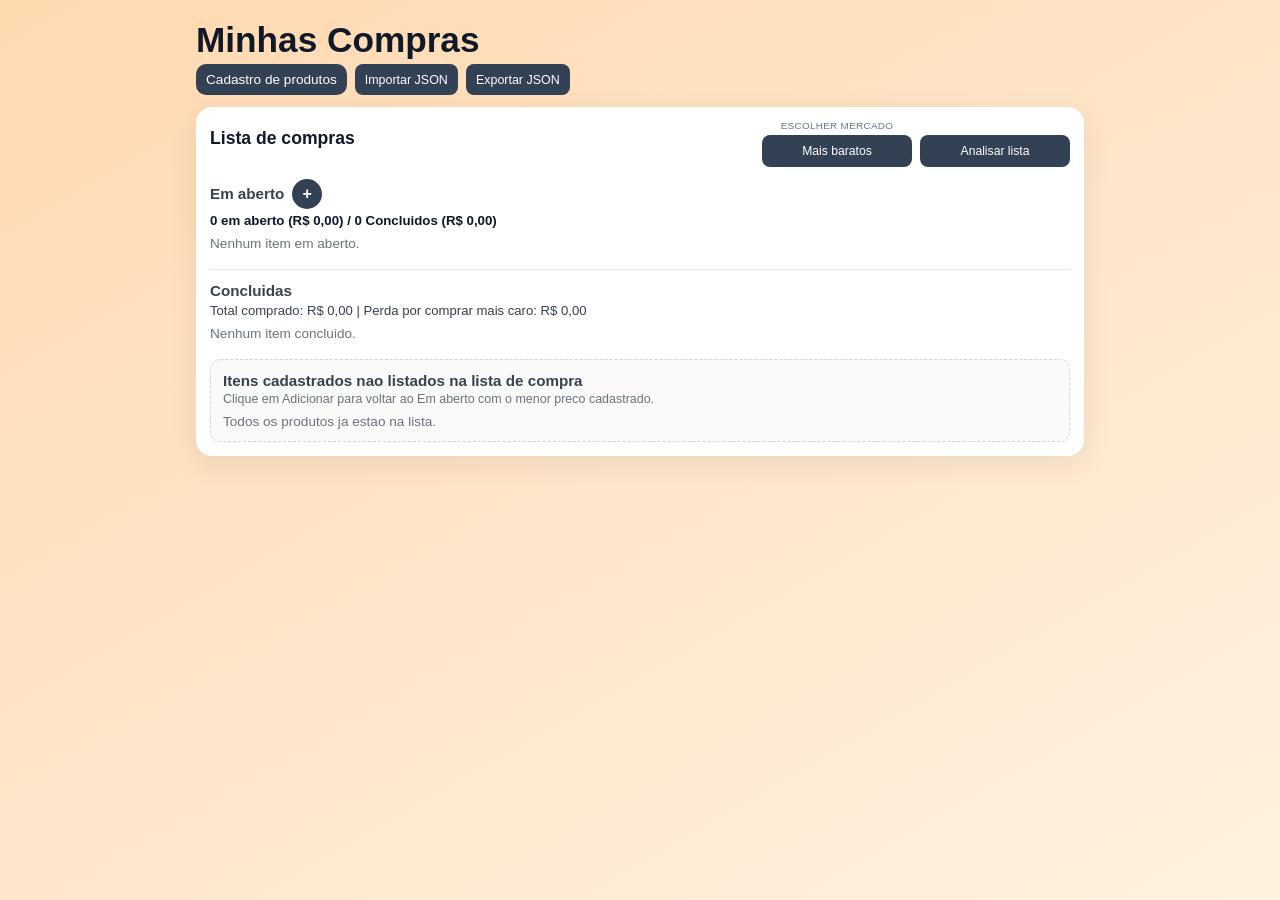
<file: index.html>
<!doctype html>
<html lang="pt-BR">
  <head>
    <meta charset="UTF-8" />
    <meta name="viewport" content="width=device-width, initial-scale=1.0" />
    <meta name="theme-color" content="#0d9488" />
    <link rel="manifest" href="manifest.json" />
    <link rel="stylesheet" href="styles.css" />
    <title>Minhas Compras</title>
  </head>
  <body data-page="home">
    <main class="app">
      <header class="hero">
        <h1>Minhas Compras</h1>
        <nav class="top-nav">
          <a class="nav-link" href="products.html">Cadastro de produtos</a>
          <button id="import-json-btn" type="button" class="sync-btn">Importar JSON</button>
          <button id="export-json-btn" type="button" class="sync-btn">Exportar JSON</button>
        </nav>
      </header>

      <section class="card is-hidden" id="legacy-add-item-card">
        <h2>Adicionar item na lista</h2>
        <form id="list-form" class="grid-form home-form">
          <label>
            Produto
            <select id="list-product" name="product" required>
              <option value="">Selecione um produto</option>
            </select>
            <input
              id="list-new-product"
              name="new-product"
              class="is-hidden"
              type="text"
              placeholder="Ex.: Macarrao"
              maxlength="80"
            />
          </label>
          <label>
            Marca
            <select id="list-brand" name="brand">
              <option value="">Selecione a marca</option>
            </select>
          </label>
          <label>
            Mercado
            <select id="list-market" name="market">
              <option value="">Selecione o mercado</option>
            </select>
            <input
              id="list-new-market"
              name="new-market"
              class="is-hidden"
              type="text"
              placeholder="Ex.: Bom Preco"
              maxlength="80"
              autocomplete="off"
            />
          </label>
          <label>
            Preco
            <input
              id="list-price"
              name="price"
              type="text"
              inputmode="decimal"
              placeholder="Sugestao automatica"
              autocomplete="off"
            />
          </label>
          <label>
            Quant.
            <input id="list-quantity" name="quantity" type="number" min="0.001" step="0.001" placeholder="1" value="1" />
          </label>
          <div class="form-actions">
            <button type="submit">Adicionar na lista</button>
          </div>
        </form>
        <small id="cheapest-hint"></small>
      </section>

      <section class="card">
        <div class="list-head">
          <div class="list-head-title">
            <h2>Lista de compras</h2>
          </div>
          <div class="list-head-actions">
            <div class="buy-mode-box">
              <small class="buy-mode-title">Escolher mercado</small>
              <button id="apply-market-btn" type="button" class="sync-btn btn-apply-market">Mais baratos</button>
            </div>
            <button id="analyze-list-btn" type="button" class="sync-btn btn-analyze-list">Analisar lista</button>
          </div>
        </div>
        <div id="market-analysis" class="market-analysis is-hidden"></div>

        <section class="task-section">
          <div class="section-heading">
            <div class="section-title-row">
              <h3 class="section-title">Em aberto</h3>
              <button
                id="quick-add-toggle-btn"
                type="button"
                class="sync-btn btn-quick-add"
                title="Adicionar item rapido"
                aria-label="Adicionar item rapido"
              >
                +
              </button>
            </div>
            <small id="stats" class="open-stats-line"></small>
          </div>
          <ul id="task-list-open"></ul>
        </section>

        <section class="task-section done-section">
          <h3 class="section-title">Concluidas</h3>
          <small id="done-summary" class="done-summary"></small>
          <ul id="task-list-done"></ul>
        </section>

        <section class="task-section catalog-section">
          <div class="section-heading">
            <h3 class="section-title">Itens cadastrados nao listados na lista de compra</h3>
            <small class="section-hint">Clique em Adicionar para voltar ao Em aberto com o menor preco cadastrado.</small>
          </div>
          <ul id="task-list-catalog"></ul>
        </section>
      </section>
    </main>

    <input id="json-file-input" type="file" accept=".json,application/json,text/plain" hidden />

    <template id="list-item-template">
      <li class="task-item">
        <button class="btn-toggle" title="Concluir item" aria-label="Concluir item" type="button"></button>
        <div class="task-info">
          <div class="task-title-row">
            <div class="task-main-line">
              <div class="task-main-product-row">
                <span class="top-rank-badge top-rank-1 top-rank-main">1</span>
                <h3 class="task-product"></h3>
              </div>
              <div class="task-main-meta-row">
                <button class="btn-inline btn-brand task-brand-btn" type="button"></button>
                <button class="btn-inline btn-market task-market-btn" type="button"></button>
                <button class="btn-inline btn-price task-price-btn" type="button"></button>
                <button class="btn-inline btn-qty task-qty-btn" type="button"></button>
              </div>
            </div>
            <div class="task-actions">
              <button class="btn-save-sync is-hidden" type="button">Salvar</button>
              <button class="btn-discard-sync is-hidden" type="button">Descartar</button>
              <button class="btn-delete danger" type="button">Retirar</button>
            </div>
          </div>

          <p class="meta-cheapest top-price-1"></p>
          <p class="meta-cheapest top-price-2"></p>
          <p class="done-loss-line is-hidden"></p>
        </div>
      </li>
    </template>

    <template id="catalog-item-template">
      <li class="catalog-product-item">
        <div class="catalog-item-head">
          <strong class="catalog-name"></strong>
          <button class="btn-add-catalog" type="button">Adicionar</button>
        </div>
        <p class="meta-cheapest top-price-1"></p>
        <p class="meta-cheapest top-price-2"></p>
      </li>
    </template>

    <script src="db.js"></script>
    <script src="app.js"></script>
  </body>
</html>
</file>
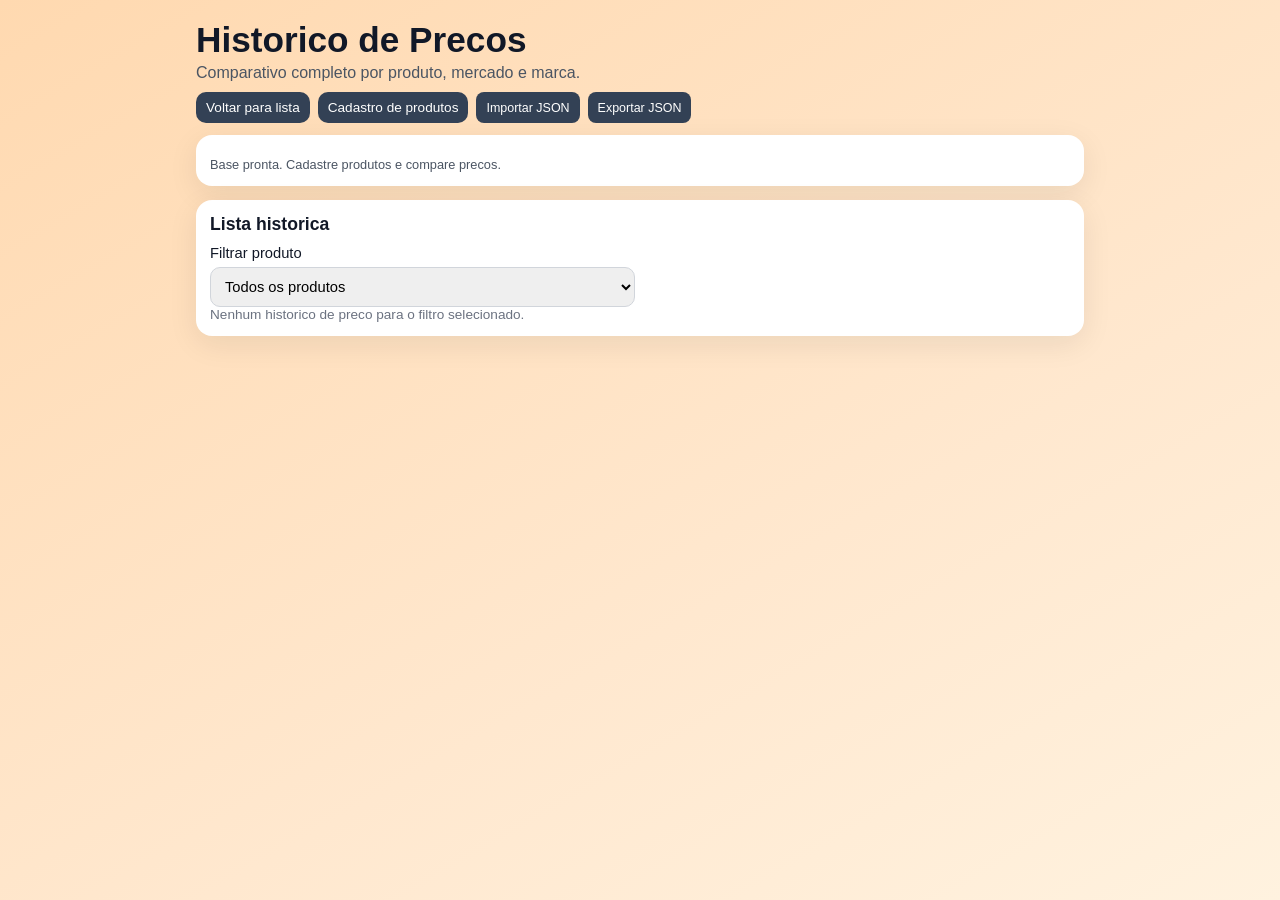
<file: history.html>
<!doctype html>
<html lang="pt-BR">
  <head>
    <meta charset="UTF-8" />
    <meta name="viewport" content="width=device-width, initial-scale=1.0" />
    <meta name="theme-color" content="#0d9488" />
    <link rel="manifest" href="manifest.json" />
    <link rel="stylesheet" href="styles.css" />
    <title>Historico de Precos</title>
  </head>
  <body data-page="history">
    <main class="app">
      <header class="hero">
        <h1>Historico de Precos</h1>
        <p>Comparativo completo por produto, mercado e marca.</p>
        <nav class="top-nav">
          <a class="nav-link" href="index.html">Voltar para lista</a>
          <a class="nav-link" href="products.html">Cadastro de produtos</a>
          <button id="import-json-btn" type="button" class="sync-btn">Importar JSON</button>
          <button id="export-json-btn" type="button" class="sync-btn">Exportar JSON</button>
        </nav>
      </header>

      <section class="card sync-card">
        <small id="sync-status"></small>
      </section>

      <section class="card">
        <h2>Lista historica</h2>
        <form id="history-filter-form" class="grid-form compact-form" novalidate>
          <label>
            Filtrar produto
            <select id="history-product-filter" name="product">
              <option value="">Todos os produtos</option>
            </select>
          </label>
        </form>

        <ul id="history-list"></ul>
      </section>
    </main>

    <input id="json-file-input" type="file" accept=".json,application/json,text/plain" hidden />

    <script src="db.js"></script>
    <script src="app.js"></script>
  </body>
</html>
</file>
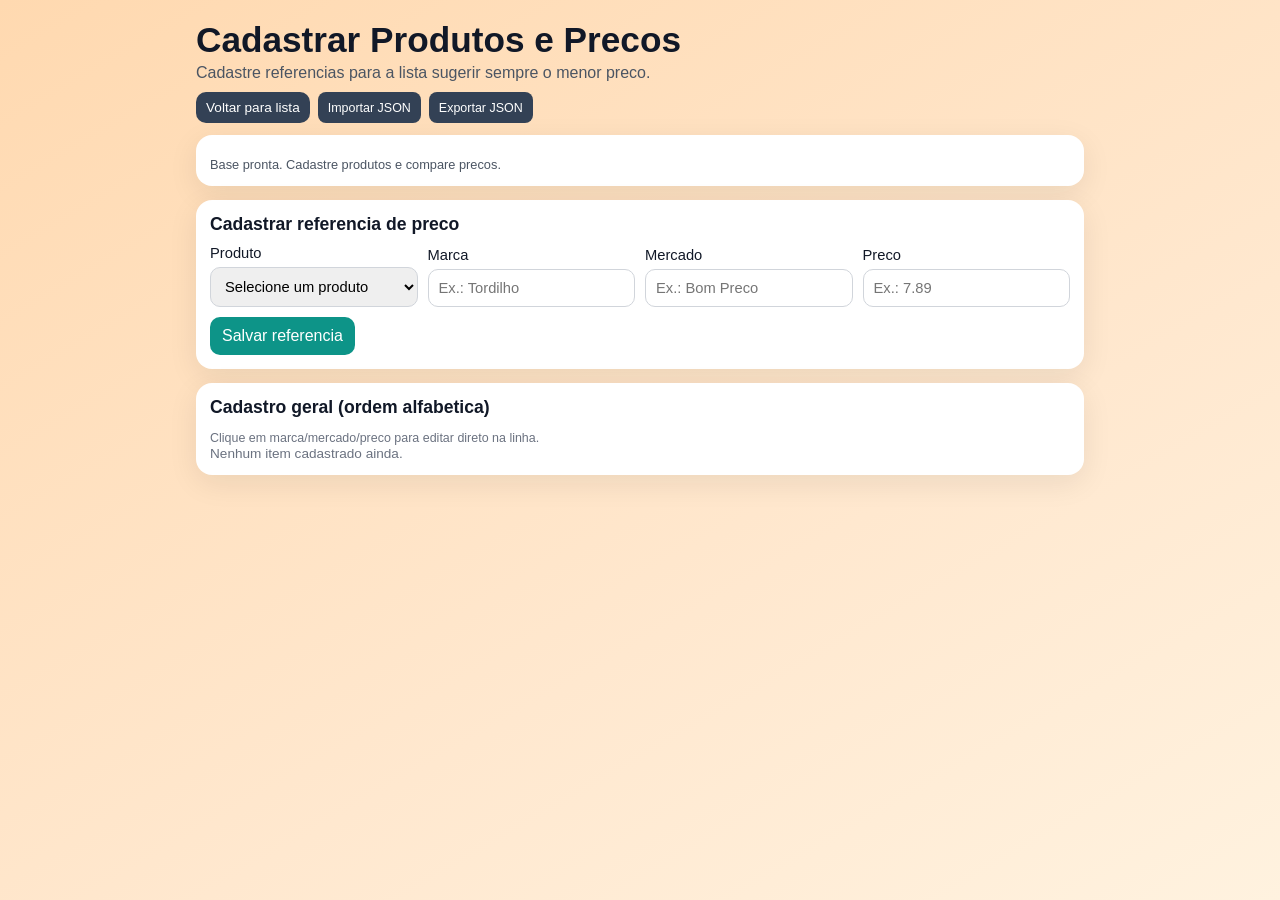
<file: products.html>
<!doctype html>
<html lang="pt-BR">
  <head>
    <meta charset="UTF-8" />
    <meta name="viewport" content="width=device-width, initial-scale=1.0" />
    <meta name="theme-color" content="#0d9488" />
    <link rel="manifest" href="manifest.json" />
    <link rel="stylesheet" href="styles.css" />
    <title>Cadastrar Produtos</title>
  </head>
  <body data-page="catalog">
    <main class="app">
      <header class="hero">
        <h1>Cadastrar Produtos e Precos</h1>
        <p>Cadastre referencias para a lista sugerir sempre o menor preco.</p>
        <nav class="top-nav">
          <a class="nav-link" href="index.html">Voltar para lista</a>
          <button id="import-json-btn" type="button" class="sync-btn">Importar JSON</button>
          <button id="export-json-btn" type="button" class="sync-btn">Exportar JSON</button>
        </nav>
      </header>

      <section class="card sync-card">
        <small id="sync-status"></small>
      </section>

      <section class="card">
        <h2>Cadastrar referencia de preco</h2>
        <form id="reference-form" class="grid-form">
          <label>
            Produto
            <select id="reference-product" name="product" required>
              <option value="">Selecione um produto</option>
            </select>
            <input
              id="reference-new-product"
              name="new-product"
              type="text"
              placeholder="Ex.: Arroz"
              maxlength="80"
              class="is-hidden"
            />
          </label>
          <label>
            Marca
            <input id="reference-brand" name="brand" type="text" placeholder="Ex.: Tordilho" required maxlength="80" />
          </label>
          <label>
            Mercado
            <input id="reference-market" name="market" type="text" placeholder="Ex.: Bom Preco" required maxlength="80" />
          </label>
          <label>
            Preco
            <input id="reference-price" name="price" type="number" min="0" step="0.01" placeholder="Ex.: 7.89" required />
          </label>
          <div class="form-actions">
            <button type="submit">Salvar referencia</button>
          </div>
        </form>
      </section>

      <section class="card">
        <h2>Cadastro geral (ordem alfabetica)</h2>
        <small class="section-hint">Clique em marca/mercado/preco para editar direto na linha.</small>
        <ul id="products-list"></ul>
      </section>
    </main>

    <input id="json-file-input" type="file" accept=".json,application/json,text/plain" hidden />

    <script src="db.js"></script>
    <script src="app.js"></script>
  </body>
</html>
</file>
<file: styles.css>
:root {
  --bg: #ffe8cf;
  --card: #ffffff;
  --text: #111827;
  --muted: #4b5563;
  --primary: #0d9488;
  --primary-2: #0f766e;
  --danger: #dc2626;
  --success: #22c55e;
  --info: #1d4ed8;
}

* {
  box-sizing: border-box;
}

body {
  margin: 0;
  font-family: "Segoe UI", Tahoma, sans-serif;
  background: linear-gradient(150deg, #ffd9b0 0%, var(--bg) 62%, #fff2df 100%);
  color: var(--text);
  overflow-x: hidden;
}

.app {
  max-width: 920px;
  margin: 0 auto;
  padding: 16px;
  min-height: 100vh;
}

.hero h1 {
  margin: 4px 0;
  font-size: clamp(1.5rem, 5vw, 2.2rem);
}

.hero p {
  margin: 0 0 10px;
  color: var(--muted);
}

.top-nav {
  display: flex;
  flex-wrap: wrap;
  gap: 8px;
  margin-bottom: 12px;
}

.nav-link {
  display: inline-flex;
  align-items: center;
  border-radius: 10px;
  padding: 8px 10px;
  background: #334155;
  color: #fff;
  text-decoration: none;
  font-size: 0.85rem;
}

.nav-link:hover {
  background: #0f172a;
}

.card {
  background: var(--card);
  border-radius: 16px;
  box-shadow: 0 8px 30px rgba(10, 30, 30, 0.08);
  padding: 14px;
  margin-bottom: 14px;
}

h2 {
  margin: 0 0 10px;
  font-size: 1.1rem;
}

.sub-title {
  margin: 14px 0 8px;
  font-size: 0.95rem;
  color: #374151;
}

.sync-actions {
  display: flex;
  align-items: center;
  gap: 8px;
  flex-wrap: wrap;
}

#storage-source {
  font-size: 0.8rem;
  color: #334155;
}

.sync-btn {
  border: none;
  border-radius: 8px;
  padding: 7px 10px;
  font-size: 0.78rem;
  color: #fff;
  background: #334155;
  cursor: pointer;
}

#sync-status,
#cheapest-hint {
  display: block;
  margin-top: 8px;
  color: #4b5563;
  font-size: 0.8rem;
}

.grid-form {
  display: grid;
  gap: 10px;
}

.compact-form {
  grid-template-columns: 1fr;
}

.grid-form label {
  display: flex;
  flex-direction: column;
  gap: 6px;
  font-size: 0.92rem;
}

input,
select,
button {
  font: inherit;
}

input,
select {
  border: 1px solid #d1d5db;
  border-radius: 10px;
  padding: 10px;
}

.field-action-btn {
  align-self: flex-start;
  border: 1px solid #94a3b8;
  border-radius: 8px;
  background: #f8fafc;
  color: #334155;
  padding: 4px 8px;
  font-size: 0.72rem;
  cursor: pointer;
}

.field-action-btn:hover {
  background: #f1f5f9;
}

.field-action-btn:disabled {
  opacity: 0.55;
  cursor: default;
}

.form-actions {
  display: flex;
  gap: 8px;
  align-items: center;
}

.form-actions button {
  border: none;
  border-radius: 10px;
  padding: 10px 12px;
  color: #fff;
  cursor: pointer;
  background: var(--primary);
}

.form-actions button:hover {
  background: var(--primary-2);
}

#products-list,
#catalog-price-list,
#history-list,
#task-list-open,
#task-list-done,
#task-list-catalog {
  list-style: none;
  margin: 0;
  padding: 0;
  display: grid;
  gap: 8px;
}

.catalog-product-item,
.price-history-item,
.history-group-title {
  border: 1px solid #e5e7eb;
  border-radius: 10px;
  padding: 9px 10px;
  background: #fbfffe;
  font-size: 0.88rem;
}

.history-group-title {
  background: #eef8f6;
  font-weight: 700;
}

.row-action-item {
  display: flex;
  align-items: flex-start;
  justify-content: space-between;
  gap: 10px;
}

.row-action-text {
  flex: 1;
  min-width: 0;
  word-break: break-word;
}

.row-action-main {
  display: block;
}

.catalog-inline-btn {
  border: none;
  padding: 0;
  margin: 0;
  background: transparent;
  color: #0f172a;
  font: inherit;
  cursor: pointer;
  border-radius: 6px;
}

.catalog-inline-btn:hover {
  color: #0f766e;
  text-decoration: underline;
}

.catalog-inline-btn.pending-sync {
  background: #f59e0b;
  color: #111827;
  padding: 1px 7px;
}

.row-action-meta {
  display: block;
  margin-top: 2px;
  font-size: 0.68rem;
  color: #64748b;
}

.row-action-buttons {
  display: inline-flex;
  align-items: center;
  align-self: flex-start;
  gap: 6px;
}

.btn-mini-edit,
.btn-mini-delete {
  border: none;
  border-radius: 8px;
  padding: 4px 8px;
  font-size: 0.74rem;
  color: #fff;
  cursor: pointer;
  white-space: nowrap;
}

.btn-mini-edit {
  background: #2563eb;
}

.btn-mini-edit:hover {
  background: #1d4ed8;
}

.btn-mini-delete {
  background: var(--danger);
}

.btn-mini-delete:hover {
  background: #b91c1c;
}

.btn-mini-save,
.btn-mini-discard {
  border: none;
  border-radius: 8px;
  padding: 4px 8px;
  font-size: 0.74rem;
  color: #fff;
  cursor: pointer;
  white-space: nowrap;
}

.btn-mini-save {
  background: #0f766e;
}

.btn-mini-save:hover {
  background: #0b5f59;
}

.btn-mini-discard {
  background: #6b7280;
}

.btn-mini-discard:hover {
  background: #4b5563;
}

.price-history-item .tag {
  display: inline-flex;
  margin-left: 6px;
  padding: 2px 7px;
  border-radius: 999px;
  font-size: 0.72rem;
  font-weight: 700;
  color: #065f46;
  background: #d1fae5;
}

.list-head {
  display: flex;
  justify-content: space-between;
  align-items: center;
  gap: 8px;
  flex-wrap: wrap;
  margin-bottom: 8px;
}

.list-head-title {
  display: flex;
  align-items: center;
  gap: 8px;
  justify-content: flex-start;
}

.list-head-actions {
  display: flex;
  align-items: flex-end;
  gap: 8px;
  flex-wrap: wrap;
  min-width: 0;
}

.list-head-actions #stats {
  align-self: flex-end;
  padding-bottom: 4px;
}

.btn-quick-add {
  width: 30px;
  height: 30px;
  display: inline-flex;
  align-items: center;
  justify-content: center;
  border-radius: 999px;
  padding: 0;
  font-size: 1rem;
  line-height: 1;
  font-weight: 700;
}

.buy-mode-box {
  display: flex;
  flex-direction: column;
  align-items: center;
  justify-content: flex-end;
  gap: 3px;
  min-width: 150px;
}

.buy-mode-title {
  width: 100%;
  text-align: center;
  font-size: 0.62rem;
  line-height: 1.1;
  color: #64748b;
  text-transform: uppercase;
  letter-spacing: 0.03em;
}

.buy-mode-current {
  font-size: 0.78rem;
  color: #0f172a;
  font-weight: 600;
}

.bulk-market-select {
  min-width: 170px;
  padding: 6px 9px;
  border-radius: 10px;
  border: 1px solid #cbd5e1;
  background: #f8fafc;
  font-size: 0.8rem;
}

.btn-apply-market {
  width: 150px;
  height: 32px;
  padding: 0 10px;
  font-size: 0.76rem;
  display: inline-flex;
  align-items: center;
  justify-content: center;
  overflow: hidden;
  text-overflow: ellipsis;
  white-space: nowrap;
}

.btn-analyze-list {
  width: 150px;
  height: 32px;
  padding: 0 10px;
  font-size: 0.76rem;
  display: inline-flex;
  align-items: center;
  justify-content: center;
}

.market-analysis {
  border: 1px solid #dbe2ea;
  border-radius: 12px;
  background: #f8fbff;
  padding: 10px;
  margin-bottom: 10px;
}

.market-analysis-title {
  margin: 0;
  font-size: 0.84rem;
  color: #334155;
  font-weight: 600;
}

.market-analysis-empty {
  margin: 6px 0 0;
  font-size: 0.82rem;
  color: #64748b;
}

.market-analysis-list {
  list-style: none;
  margin: 8px 0 0;
  padding: 0;
  display: grid;
  gap: 6px;
}

.market-analysis-item {
  border: 1px solid #d7e1ef;
  border-radius: 10px;
  background: #fff;
  padding: 7px 9px;
  display: grid;
  gap: 2px;
}

.market-analysis-item.is-best-total {
  background: #ecfdf3;
  border-color: #86efac;
}

.market-analysis-item.is-best-total.is-partial {
  background: #ecfdf3;
  border-color: #86efac;
}

.market-analysis-item.is-partial {
  background: #f8fafc;
}

.market-analysis-head {
  display: flex;
  align-items: center;
  justify-content: space-between;
  gap: 8px;
}

.market-analysis-market {
  font-size: 0.86rem;
  color: #0f172a;
}

.market-analysis-use-btn {
  padding: 5px 8px;
  font-size: 0.72rem;
  white-space: nowrap;
}

.market-analysis-details {
  font-size: 0.76rem;
  color: #475569;
}

.market-analysis-tags {
  display: flex;
  gap: 6px;
  flex-wrap: wrap;
}

.market-analysis-tag {
  justify-self: start;
  margin-top: 3px;
  display: inline-flex;
  align-items: center;
  border-radius: 999px;
  padding: 2px 8px;
  font-size: 0.68rem;
  font-weight: 700;
  color: #065f46;
  background: #d1fae5;
}

.market-analysis-tag-active {
  color: #1e3a8a;
  background: #dbeafe;
}

.task-section {
  margin-top: 12px;
}

.section-heading {
  display: flex;
  flex-direction: column;
  gap: 3px;
  margin-bottom: 8px;
}

.section-title-row {
  display: flex;
  align-items: center;
  gap: 8px;
}

.section-title {
  margin: 0;
  font-size: 0.95rem;
  color: #374151;
}

.section-hint {
  color: #6b7280;
  font-size: 0.78rem;
}

.open-summary {
  display: block;
  margin-top: 2px;
  font-size: 0.82rem;
  color: #334155;
}

.open-stats-line {
  display: block;
  margin-top: 1px;
  font-size: 0.83rem;
  color: #0f172a;
  font-weight: 700;
}

.done-section {
  margin-top: 18px;
  padding-top: 12px;
  border-top: 1px solid #e5e7eb;
}

.done-summary {
  display: block;
  margin: 4px 0 8px;
  font-size: 0.82rem;
  color: #334155;
}

.done-summary.loss-high {
  color: #b91c1c;
  font-weight: 700;
}

.catalog-section {
  margin-top: 18px;
  padding: 12px;
  border: 1px dashed #d1d5db;
  border-radius: 10px;
  background: #fafafa;
}

.catalog-item-head {
  display: flex;
  align-items: center;
  justify-content: space-between;
  gap: 8px;
  flex-wrap: wrap;
}

.catalog-name {
  font-size: 0.92rem;
}

.btn-add-catalog {
  border: none;
  border-radius: 8px;
  padding: 5px 9px;
  font-size: 0.78rem;
  color: #fff;
  background: #0d9488;
  cursor: pointer;
}

.btn-add-catalog:hover {
  background: #0f766e;
}

.catalog-ref-label {
  display: flex;
  flex-direction: column;
  gap: 4px;
  margin-top: 6px;
  font-size: 0.78rem;
  color: var(--muted);
}

.task-item {
  border: 1px solid #e5e7eb;
  border-radius: 12px;
  padding: 8px 10px;
  display: grid;
  grid-template-columns: auto 1fr;
  gap: 10px;
  align-items: start;
}

.task-item.done {
  opacity: 0.76;
}

.task-item.done h3 {
  text-decoration: line-through;
}

.task-item.deleted {
  opacity: 0.65;
}

.task-item.is-dragging {
  border-style: dashed;
  border-color: #3b82f6;
  background: #eef6ff;
  box-shadow: 0 8px 18px rgba(37, 99, 235, 0.18);
}

.quick-add-draft-item {
  border-style: dashed;
  border-color: #cbd5e1;
  background: #f8fbff;
}

.btn-toggle {
  width: 24px;
  height: 24px;
  border-radius: 50%;
  border: 2px solid #111827;
  background: #fff;
  cursor: pointer;
  padding: 0;
  margin-top: 2px;
}

.btn-toggle.quick-add-toggle {
  border-color: #94a3b8;
  background: #f8fafc;
  cursor: default;
  opacity: 0.8;
}

.btn-toggle.checked {
  background: #111827;
  border-color: #111827;
  box-shadow: inset 0 0 0 5px #ffffff;
}

.task-title-row {
  display: flex;
  align-items: center;
  justify-content: space-between;
  gap: 8px;
  flex-wrap: wrap;
}

.task-main-line {
  display: grid;
  gap: 4px;
}

.task-main-product-row {
  display: flex;
  align-items: center;
  gap: 6px;
  min-width: 0;
}

.task-main-meta-row {
  display: flex;
  align-items: center;
  gap: 6px;
  flex-wrap: wrap;
  min-width: 0;
}

.task-main-line .btn-inline {
  padding: 3px 8px;
}

.task-title-row h3 {
  margin: 0;
  font-size: 1rem;
}

.task-brand-btn {
  background: #0f766e;
}

.task-market-btn {
  background: #1d4ed8;
}

.task-price-btn {
  background: #0f766e;
}

.task-qty-btn {
  background: #b45309;
}

.task-actions {
  display: flex;
  gap: 6px;
  flex-wrap: wrap;
}

.task-actions button {
  border: none;
  border-radius: 8px;
  padding: 3px 7px;
  font-size: 0.75rem;
  color: #fff;
  cursor: pointer;
  min-width: 34px;
}

.task-actions button:disabled {
  opacity: 0.45;
  cursor: default;
}

.btn-delete {
  background: var(--danger);
}

.btn-save-sync {
  background: #0f766e;
}

.btn-discard-sync {
  background: #6b7280;
}

.btn-drag {
  background: #334155;
  touch-action: none;
  user-select: none;
  -webkit-user-select: none;
  cursor: grab;
}

.btn-drag:active {
  cursor: grabbing;
}

.btn-move-up,
.btn-move-down {
  background: #475569;
}

.meta-row {
  margin: 6px 0 0;
  color: var(--muted);
  font-size: 0.86rem;
  display: flex;
  align-items: center;
  gap: 5px;
  flex-wrap: wrap;
}

.task-secondary-line .meta-label {
  color: #334155;
  font-weight: 600;
}

.sep {
  color: #9ca3af;
}

.btn-inline {
  border: none;
  border-radius: 6px;
  padding: 2px 6px;
  font-size: 0.8rem;
  color: #fff;
  background: var(--info);
  cursor: pointer;
}

.btn-inline:hover {
  opacity: 0.92;
}

.btn-draft-product {
  background: #334155;
}

.btn-inline.pending-sync {
  background: #f59e0b;
  color: #111827;
}

.btn-inline.pending-sync:hover {
  background: #d97706;
  color: #111827;
}

.meta-cheapest {
  margin: 6px 0 0;
  font-size: 0.76rem;
  color: #065f46;
  display: flex;
  align-items: center;
  gap: 5px;
  flex-wrap: wrap;
}

.top-rank-badge {
  display: inline-flex;
  align-items: center;
  justify-content: center;
  min-width: 22px;
  border-radius: 999px;
  padding: 1px 6px;
  font-size: 0.62rem;
  font-weight: 700;
  color: #fff;
}

.top-rank-main {
  margin-right: 1px;
}

.top-rank-1 {
  background: #dcfce7;
  border: 1px solid #86efac;
  color: #166534;
}

.top-rank-2 {
  background: #fef3c7;
  border: 1px solid #fcd34d;
  color: #92400e;
}

.top-rank-3 {
  background: #fee2e2;
  border: 1px solid #fca5a5;
  color: #991b1b;
}

.top-rank-other {
  background: #6b7280;
  border: 1px solid #475569;
}

.top-rank-text {
  color: inherit;
}

.top-price-2 {
  color: #1f2937;
}

.done-loss-line {
  margin: 6px 0 0;
  font-size: 0.78rem;
}

.done-loss-line.loss-high {
  color: #b91c1c;
  font-weight: 700;
}

.done-loss-line.loss-neutral {
  color: #334155;
}

.empty-state {
  margin: 0;
  color: #6b7280;
  font-size: 0.85rem;
}

.open-group-title {
  margin: 2px 0 0;
  padding: 6px 8px;
  border-radius: 8px;
  background: #eef4ff;
  color: #1e3a8a;
  font-size: 0.78rem;
  font-weight: 700;
}

.open-group-empty {
  margin: -2px 0 2px;
  padding: 2px 6px 4px;
  color: #64748b;
  font-size: 0.76rem;
}

.picker-overlay {
  position: fixed;
  inset: 0;
  background: rgba(15, 23, 42, 0.38);
  display: grid;
  place-items: center;
  padding: 14px;
  z-index: 9999;
}

.picker-panel {
  width: min(460px, 100%);
  background: #fff;
  border-radius: 14px;
  border: 1px solid #dbe2ea;
  box-shadow: 0 16px 42px rgba(2, 6, 23, 0.25);
  padding: 12px;
  display: grid;
  gap: 10px;
}

.picker-title {
  margin: 0;
  font-size: 0.95rem;
  color: #0f172a;
}

.picker-options {
  display: grid;
  gap: 6px;
  max-height: min(42vh, 260px);
  overflow: auto;
  padding-right: 2px;
}

.picker-option-btn,
.picker-input {
  width: 100%;
  border: 1px solid #cbd5e1;
  border-radius: 10px;
  padding: 8px 10px;
  font: inherit;
}

.picker-option-btn {
  text-align: left;
  background: #fff;
  color: #0f172a;
  cursor: pointer;
}

.picker-option-btn:hover {
  background: #f8fafc;
}

.picker-option-btn.is-selected {
  border-color: #2563eb;
  background: #eff6ff;
}

.picker-option-custom {
  background: #f8fafc;
}

.picker-input {
  border: 1px solid #cbd5e1;
}

.picker-actions {
  display: flex;
  justify-content: flex-end;
  gap: 8px;
}

.picker-btn {
  border: none;
  border-radius: 9px;
  padding: 8px 12px;
  font-size: 0.82rem;
  cursor: pointer;
}

.picker-btn-cancel {
  background: #e2e8f0;
  color: #1e293b;
}

.picker-btn-save {
  background: #2563eb;
  color: #fff;
}

.is-hidden {
  display: none !important;
}

@media (max-width: 759px) {
  body {
    font-size: 14px;
  }

  .app {
    padding: 12px;
  }

  .card {
    padding: 10px;
    margin-bottom: 12px;
    border-radius: 14px;
  }

  .hero h1 {
    font-size: clamp(1.5rem, 7vw, 2rem);
  }

  .hero p {
    font-size: 0.9rem;
  }

  h2 {
    margin-bottom: 8px;
    font-size: 1rem;
  }

  .list-head {
    gap: 8px;
  }

  .list-head-title {
    width: 100%;
    justify-content: flex-start;
  }

  .list-head-actions {
    width: 100%;
    display: grid;
    grid-template-columns: repeat(2, minmax(0, 1fr));
    align-items: end;
    gap: 6px;
  }

  .list-head-actions #stats {
    grid-column: 1 / -1;
    padding-bottom: 0;
    font-size: 0.8rem;
  }

  .buy-mode-box {
    min-width: 0;
    width: 100%;
    gap: 2px;
  }

  .buy-mode-title {
    font-size: 0.58rem;
  }

  .btn-apply-market,
  .btn-analyze-list {
    width: 100%;
    min-height: 32px;
    font-size: 0.74rem;
  }

  .top-nav {
    gap: 6px;
  }

  .nav-link {
    padding: 7px 9px;
    font-size: 0.78rem;
  }

  .sync-btn {
    min-height: 34px;
    padding: 7px 10px;
    font-size: 0.76rem;
  }

  .btn-quick-add {
    width: 28px;
    height: 28px;
    font-size: 0.95rem;
  }

  .section-title {
    font-size: 0.9rem;
  }

  .open-stats-line {
    font-size: 0.75rem;
  }

  .section-hint,
  .open-summary,
  .done-summary,
  .empty-state {
    font-size: 0.75rem;
  }

  .open-group-title {
    font-size: 0.72rem;
    padding: 5px 7px;
  }

  .open-group-empty {
    font-size: 0.7rem;
    padding: 2px 4px 3px;
  }

  .task-item {
    padding: 7px 8px;
    gap: 8px;
  }

  .btn-toggle {
    width: 22px;
    height: 22px;
  }

  .task-title-row {
    flex-direction: column;
    align-items: flex-start;
    gap: 6px;
  }

  .task-main-line {
    gap: 4px;
    align-items: flex-start;
  }

  .task-main-product-row .task-product {
    font-size: 0.96rem;
  }

  .task-main-meta-row {
    flex-wrap: nowrap;
    overflow-x: auto;
    scrollbar-width: none;
    -ms-overflow-style: none;
    padding-bottom: 1px;
  }

  .task-main-meta-row::-webkit-scrollbar {
    display: none;
  }

  .task-main-line .top-rank-main {
    margin-top: 2px;
  }

  .btn-inline {
    padding: 2px 6px;
    font-size: 0.74rem;
  }

  .top-rank-badge {
    min-width: 18px;
    padding: 1px 5px;
    font-size: 0.58rem;
  }

  .task-actions {
    width: 100%;
    justify-content: flex-start;
    gap: 5px;
  }

  .task-actions button {
    min-width: 30px;
    padding: 3px 6px;
    font-size: 0.7rem;
  }

  .meta-cheapest {
    margin-top: 4px;
    font-size: 0.73rem;
  }

  .done-loss-line {
    margin-top: 5px;
    font-size: 0.73rem;
  }

  .catalog-name {
    font-size: 0.86rem;
  }

  .btn-add-catalog {
    font-size: 0.74rem;
    padding: 4px 8px;
  }

  .market-analysis-title,
  .market-analysis-market {
    font-size: 0.8rem;
  }

  .market-analysis-details {
    font-size: 0.72rem;
  }

  .market-analysis-tag {
    font-size: 0.64rem;
  }
}

@media (max-width: 520px) {
  .app {
    padding: 10px;
  }

  .hero h1 {
    font-size: 2rem;
  }

  .top-nav {
    gap: 5px;
  }

  .nav-link,
  .sync-btn {
    font-size: 0.74rem;
    padding: 6px 8px;
  }

  .task-main-line {
    row-gap: 6px;
  }

  .task-actions {
    row-gap: 4px;
  }

  .task-actions button {
    padding: 2px 6px;
    font-size: 0.68rem;
  }

  .buy-mode-title {
    font-size: 0.56rem;
  }
}

@media (min-width: 760px) {
  .task-main-line {
    display: flex;
    align-items: center;
    gap: 6px;
    flex-wrap: wrap;
  }

  .task-main-meta-row {
    overflow: visible;
  }

  .grid-form {
    grid-template-columns: repeat(4, minmax(0, 1fr));
    align-items: end;
  }

  .home-form {
    grid-template-columns: repeat(6, minmax(0, 1fr));
  }

  #reference-new-product-label {
    grid-column: span 2;
  }

  .compact-form {
    grid-template-columns: repeat(2, minmax(0, 1fr));
  }

  .grid-form .form-actions {
    grid-column: 1 / -1;
  }

  .compact-form .form-actions {
    grid-column: auto;
    align-self: end;
  }
}
</file>
